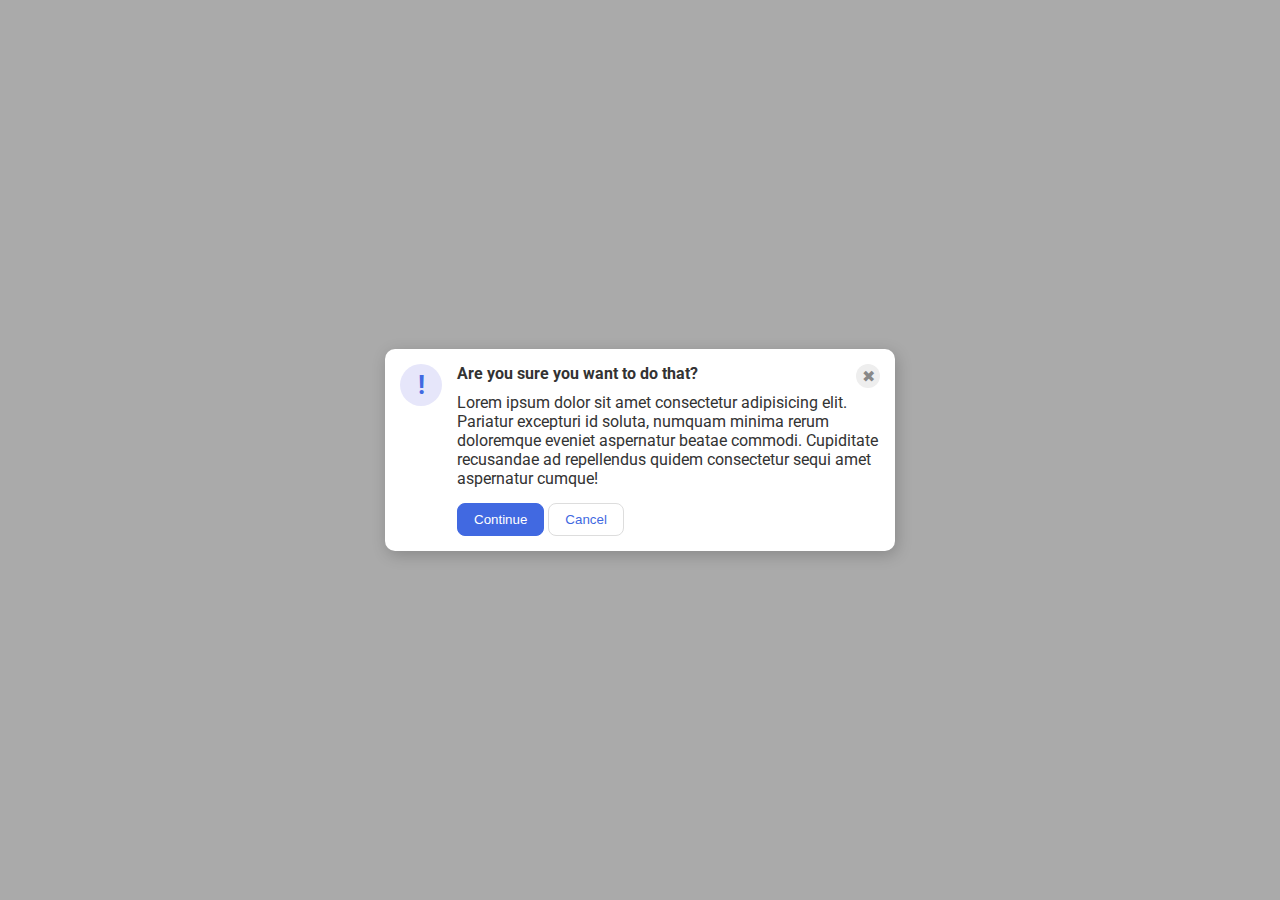
<file: flex/05-flex-modal/index.html>
<!DOCTYPE html>
<html lang="en">
  <head>
    <meta charset="UTF-8">
    <meta http-equiv="X-UA-Compatible" content="IE=edge">
    <meta name="viewport" content="width=device-width, initial-scale=1.0">
    <link rel="stylesheet" href="style.css">
    <title>Modal</title>
  </head>
  <body>
    <div class="modal">

      <div class="left">
        <div class="icon">!</div>
      </div>
      
      <div class="right">

        <div class="top">
          <div class="header">Are you sure you want to do that?</div>
          <div class="close-button">✖</div>
        </div>

        <div class="bottom">
          <div class="text">Lorem ipsum dolor sit amet consectetur adipisicing elit. Pariatur excepturi id soluta, numquam minima rerum doloremque eveniet aspernatur beatae commodi. Cupiditate recusandae ad repellendus quidem consectetur sequi amet aspernatur cumque!</div>
        </div>

        <div class="buttons">
          <button class="continue">Continue</button>
          <button class="cancel">Cancel</button>
        </div>
      </div>

    </div>
  </body>
</html>
</file>
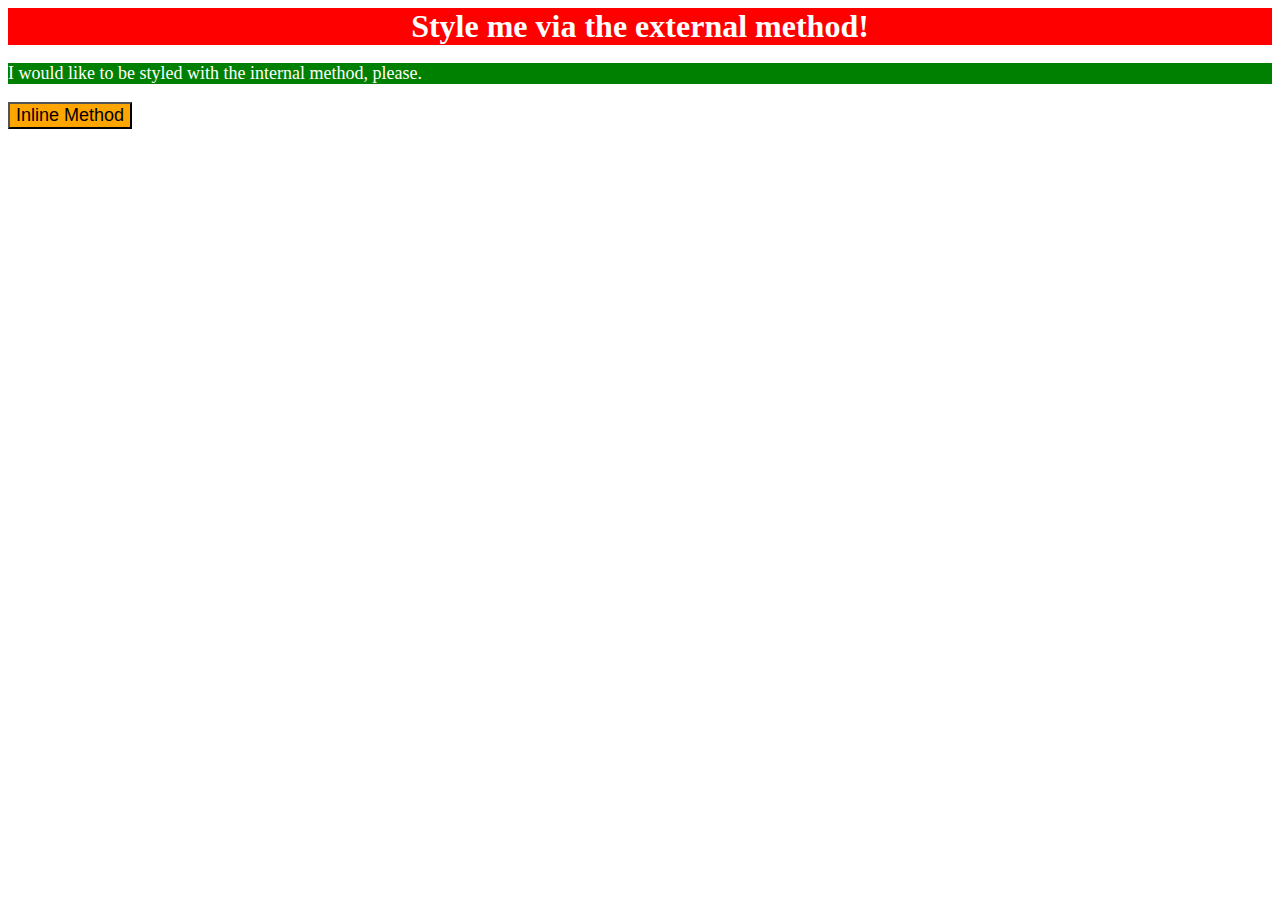
<file: foundations - DONE/01-css-methods/index.html>
<!DOCTYPE html>
<html lang="en">
  <head>
    <meta charset="UTF-8">
    <meta http-equiv="X-UA-Compatible" content="IE=edge">
    <meta name="viewport" content="width=device-width, initial-scale=1.0">
    <link rel="stylesheet" href="style.css">
    <title>Methods for Adding CSS</title>
    <style>
      p {
        background-color: green;
        color: white;
        font-size: 18px;
      }
    </style>
  </head>
  <body>
    <div>Style me via the external method!</div>
    <p>I would like to be styled with the internal method, please.</p>
    <button style="background-color:orange; font-size:18px;">Inline Method</button>
  </body>
</html>
</file>
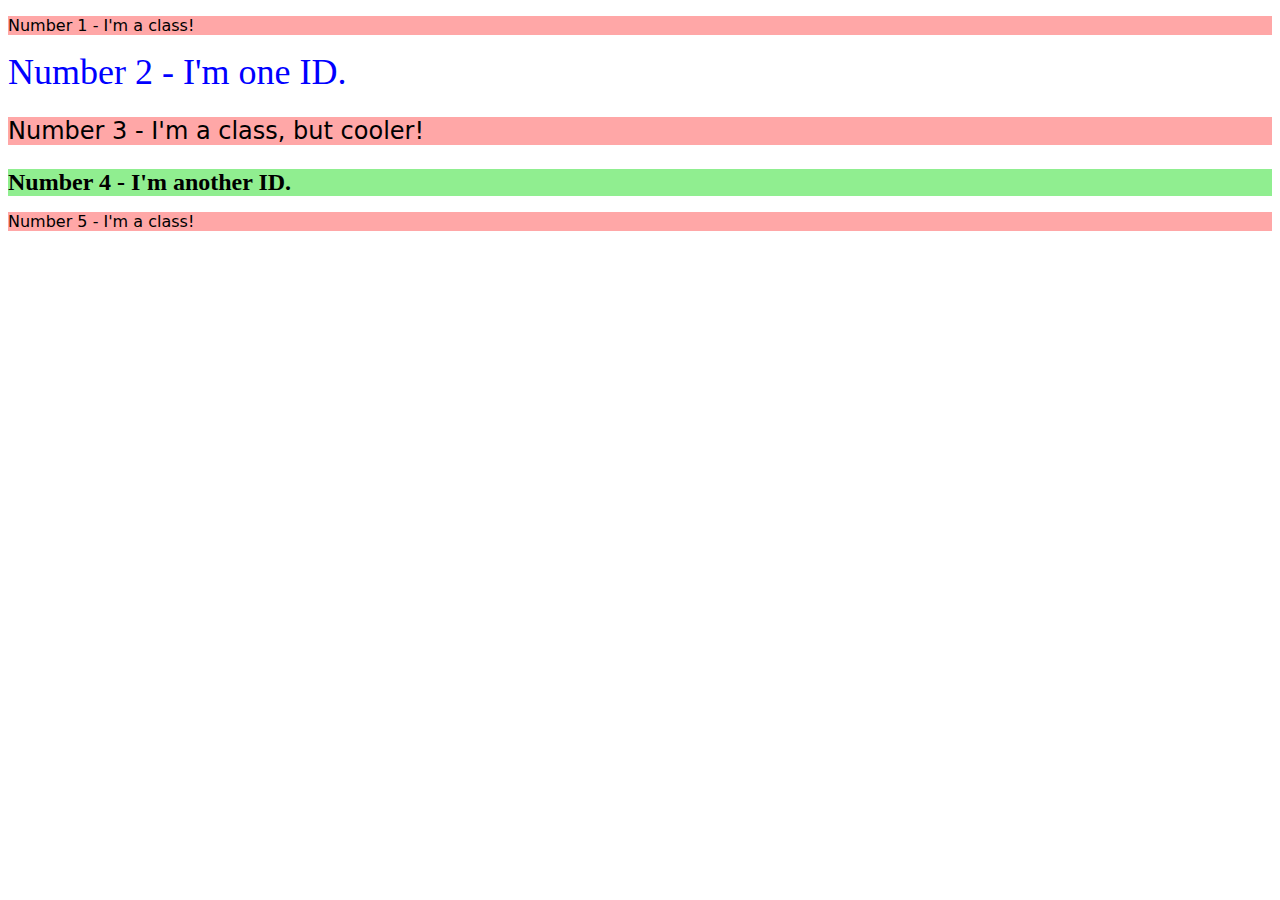
<file: foundations - DONE/02-class-id-selectors/index.html>
<!DOCTYPE html>
<html lang="en">
  <head>
    <meta charset="UTF-8">
    <meta http-equiv="X-UA-Compatible" content="IE=edge">
    <meta name="viewport" content="width=device-width, initial-scale=1.0">
    <title>Class and ID Selectors</title>
    <link rel="stylesheet" href="style.css">
  </head>
  <body>
    <p class="exerTwo">Number 1 - I'm a class!</p>
    <div id="id2">Number 2 - I'm one ID.</div>
    <p class="exerTwo" id="id3">Number 3 - I'm a class, but cooler!</p>
    <div id="id4">Number 4 - I'm another ID.</div>
    <p class="exerTwo">Number 5 - I'm a class!</p>
  </body>
</html>
</file>
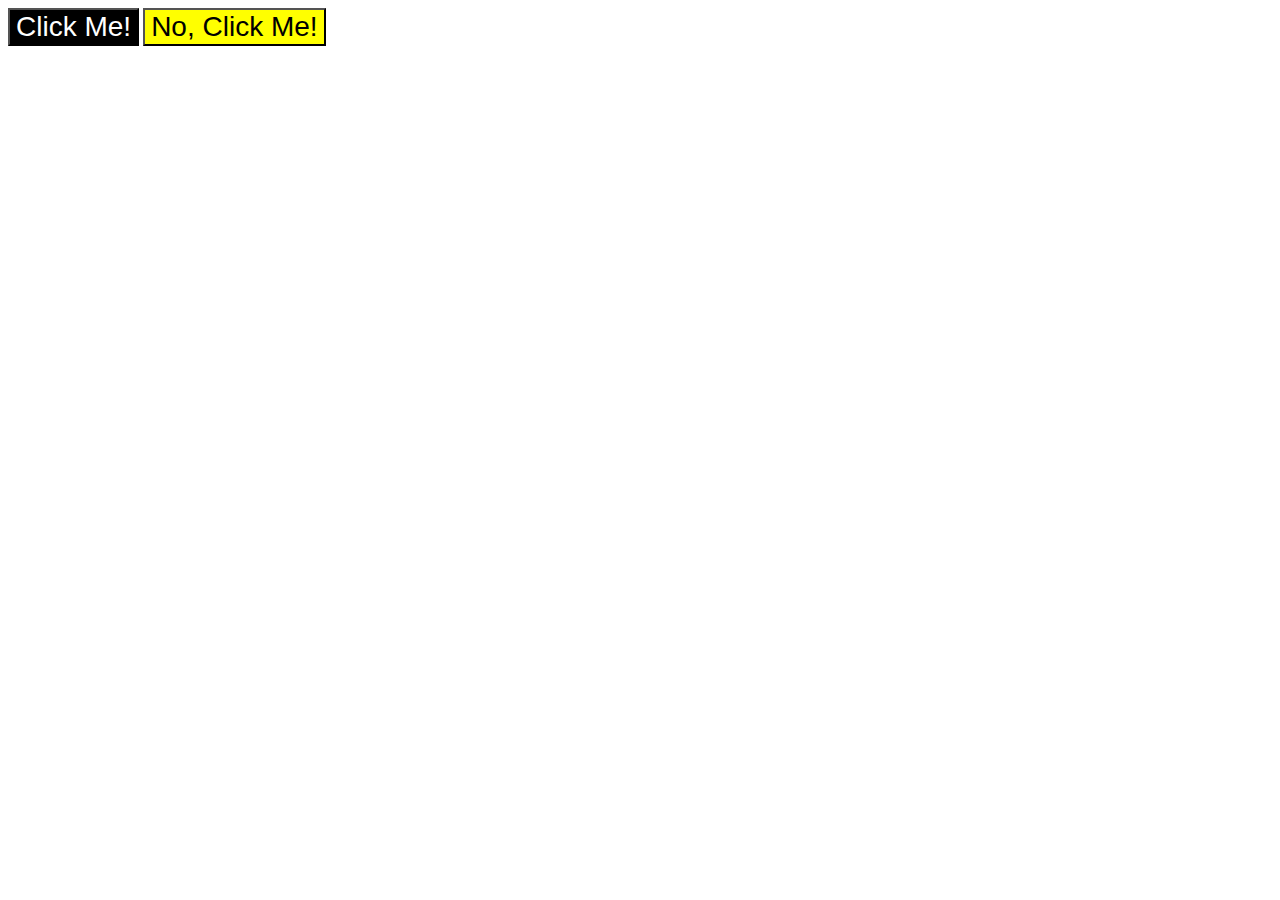
<file: foundations - DONE/03-grouping-selectors/index.html>
<!DOCTYPE html>
<html lang="en">
  <head>
    <meta charset="UTF-8">
    <meta http-equiv="X-UA-Compatible" content="IE=edge">
    <meta name="viewport" content="width=device-width, initial-scale=1.0">
    <title>Grouping Selectors</title>
    <link rel="stylesheet" href="style.css">
  </head>
  <body>
    <button class="uniOne">Click Me!</button>
    <button class="uniTwo">No, Click Me!</button>
  </body>
</html>
</file>
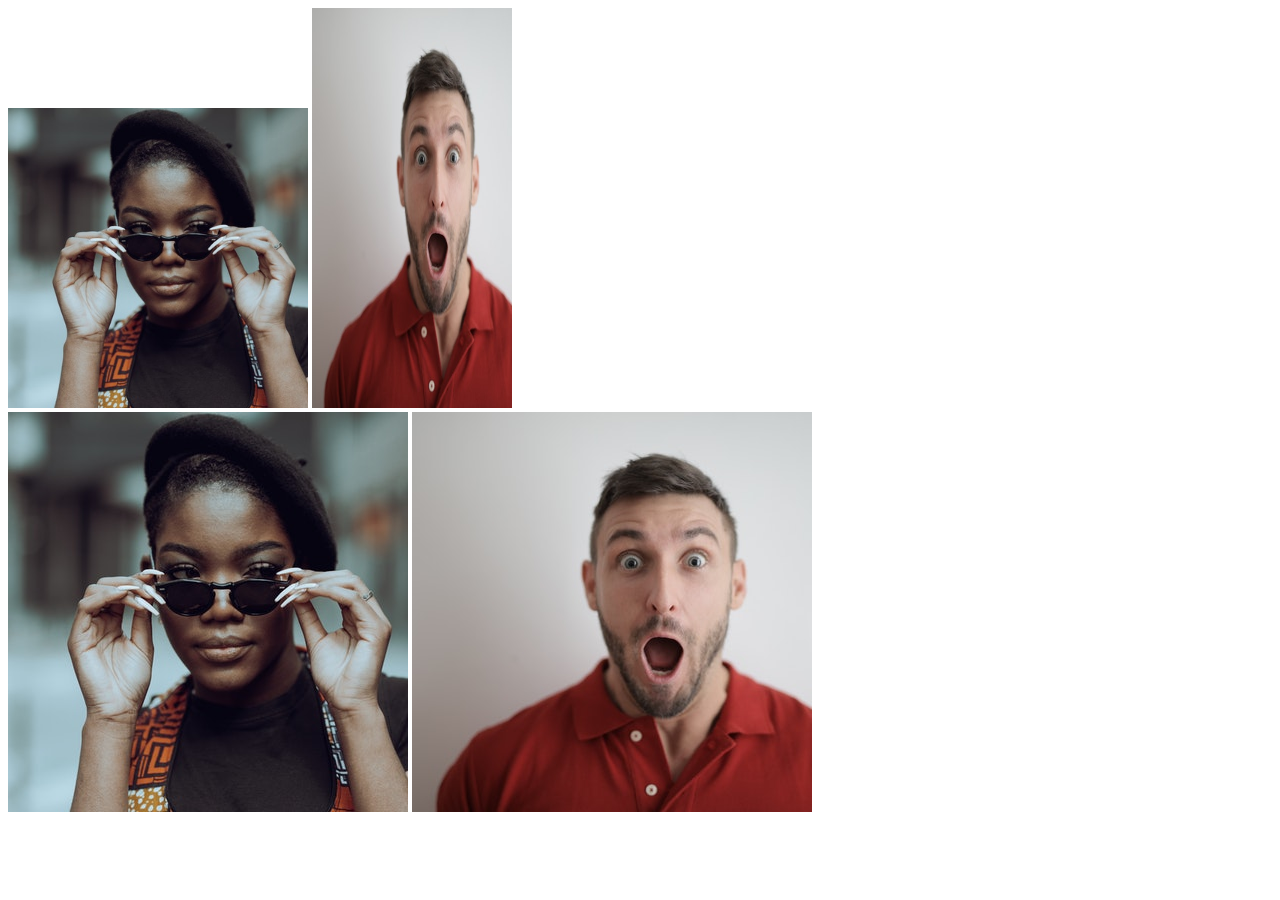
<file: foundations - DONE/04-chaining-selectors/index.html>
<!DOCTYPE html>
<html lang="en">
  <head>
    <meta charset="UTF-8">
    <meta http-equiv="X-UA-Compatible" content="IE=edge">
    <meta name="viewport" content="width=device-width, initial-scale=1.0">
    <title>Chaining Selectors</title>
    <link rel="stylesheet" href="style.css">
  </head>
  <body>
    <!-- Use the classes BELOW this line -->
    <div>
      <img class="avatar proportioned" src="./pexels-katho-mutodo-8434791.jpg" alt="">
      <img class="avatar distorted" src="./pexels-andrea-piacquadio-3777931.jpg" alt="">
    </div>
    <!-- Use the classes ABOVE this line -->
    <div>
      <img class="original proportioned" src="./pexels-katho-mutodo-8434791.jpg" alt="">
      <img class="original distorted" src="./pexels-andrea-piacquadio-3777931.jpg" alt="">
    </div>
  </body>
</html>
</file>
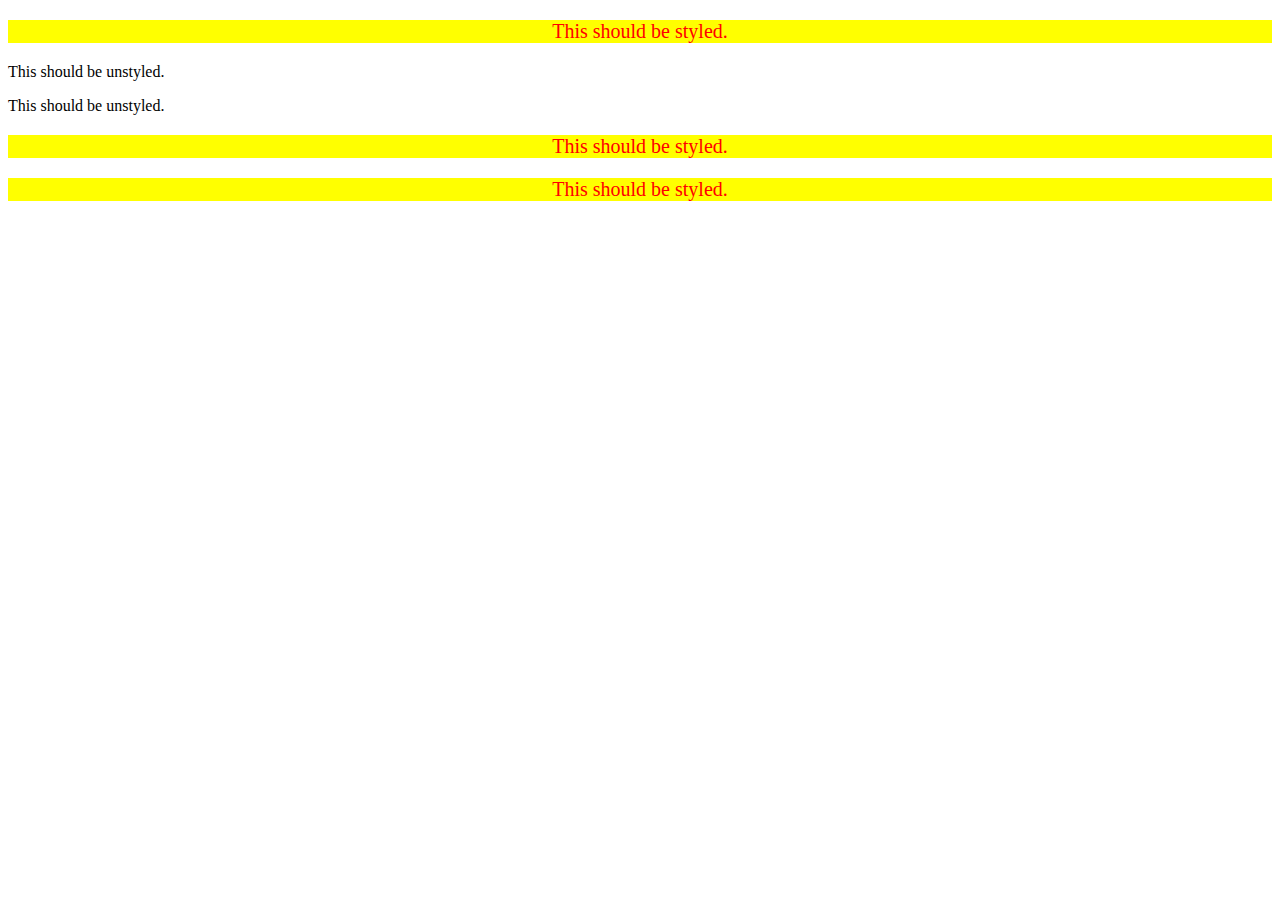
<file: foundations - DONE/05-descendant-combinator/index.html>
<!DOCTYPE html>
<html lang="en">
  <head>
    <meta charset="UTF-8">
    <meta http-equiv="X-UA-Compatible" content="IE=edge">
    <meta name="viewport" content="width=device-width, initial-scale=1.0">
    <title>Descendant Combinator</title>
    <link rel="stylesheet" href="style.css">
  </head>
  <body>
    <div class="container">
      <p class="text">This should be styled.</p>
    </div>
    <p class="text">This should be unstyled.</p>
    <p class="text">This should be unstyled.</p>
    <div class="container">
      <p class="text">This should be styled.</p>
      <p class="text">This should be styled.</p>
    </div>
  </body>
</html>
</file>
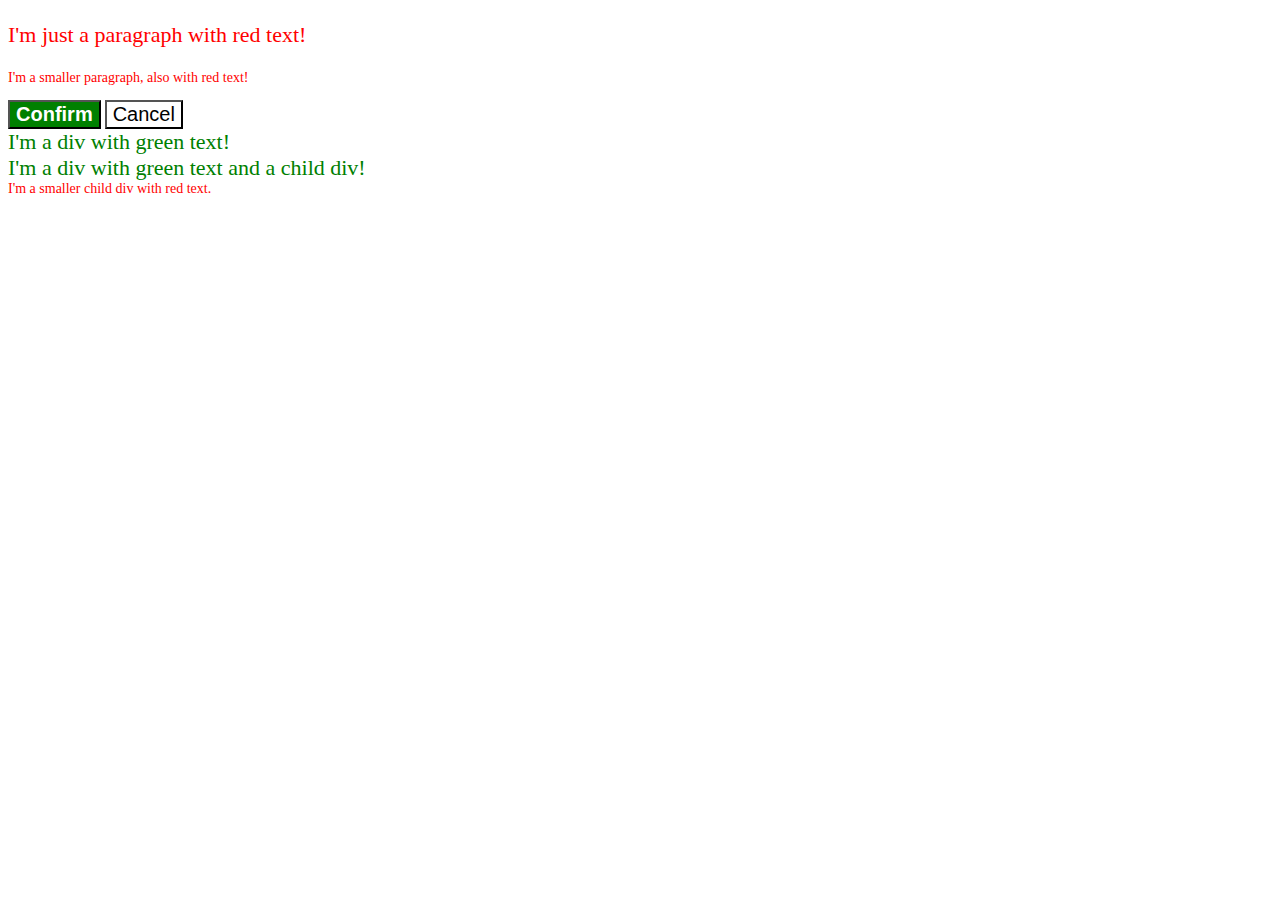
<file: foundations - DONE/06-cascade-fix/index.html>
<!DOCTYPE html>
<html lang="en">
  <head>
    <meta charset="UTF-8">
    <meta http-equiv="X-UA-Compatible" content="IE=edge">
    <meta name="viewport" content="width=device-width, initial-scale=1.0">
    <title>Fix the Cascade</title>
    <link rel="stylesheet" href="style.css">
  </head>
  <body>
    <p class="para">I'm just a paragraph with red text!</p>
    <p class="para small-para">I'm a smaller paragraph, also with red text!</p>

    <button id="confirm-button" class="button confirm">Confirm</button>
    <button id="cancel-button" class="button cancel">Cancel</button>

    <div class="text">I'm a div with green text!</div>
    <div class="text">I'm a div with green text and a child div!
      <div class="text child">I'm a smaller child div with red text.</div>
    </div>
  </body>
</html>
</file>
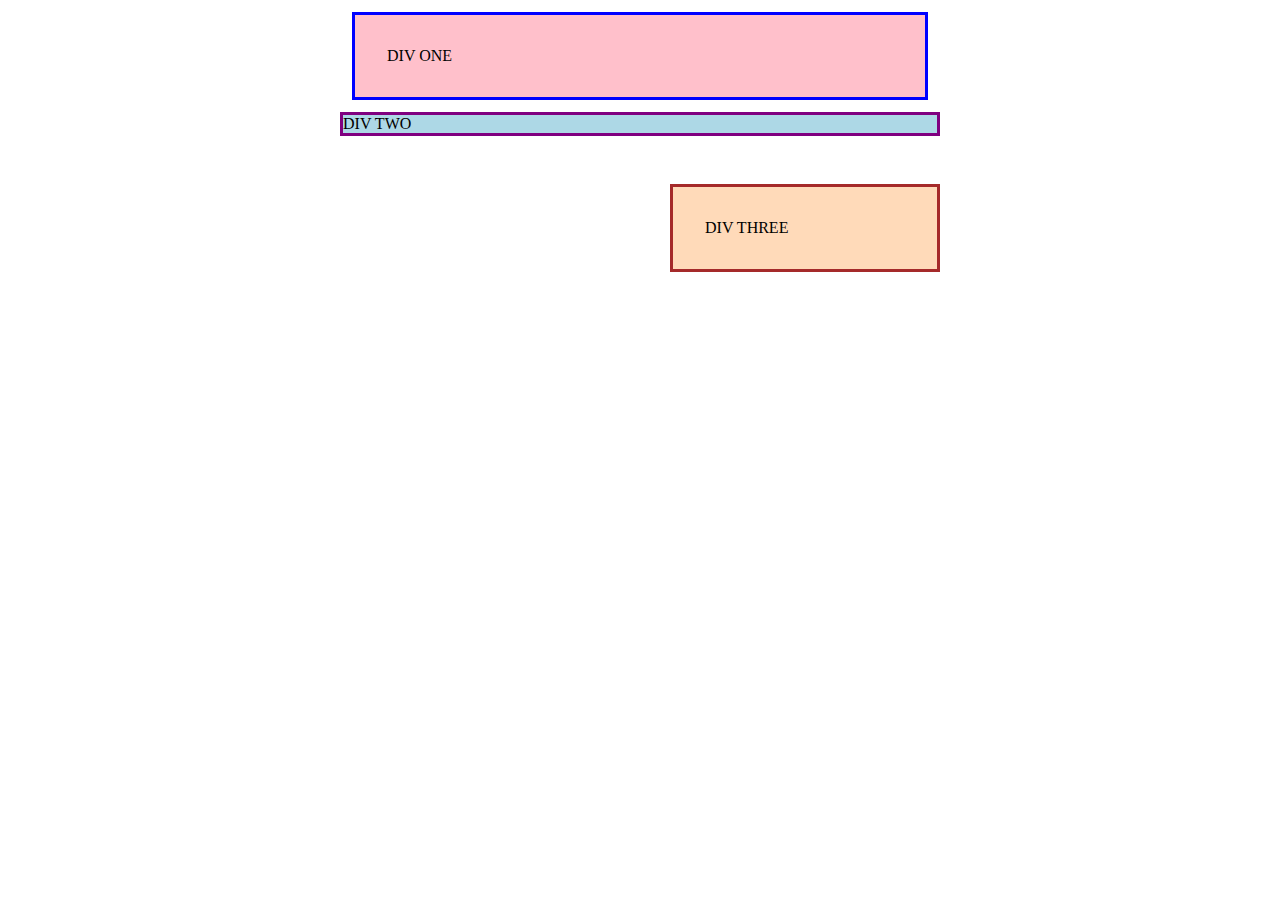
<file: margin-and-padding - DONE/01-margin-and-padding-1/index.html>
<!DOCTYPE html>
<html lang="en">
  <head>
    <meta charset="UTF-8">
    <meta http-equiv="X-UA-Compatible" content="IE=edge">
    <meta name="viewport" content="width=device-width, initial-scale=1.0">
    <title>Margin and Padding exercise</title>
    <link rel="stylesheet" href="style.css">
  </head>
  <body>
    <div class="one">
      DIV ONE
    </div>
    <div class="two">
      DIV TWO
    </div>
    <div class="three">
      DIV THREE
    </div>
  </body>
</html>
</file>
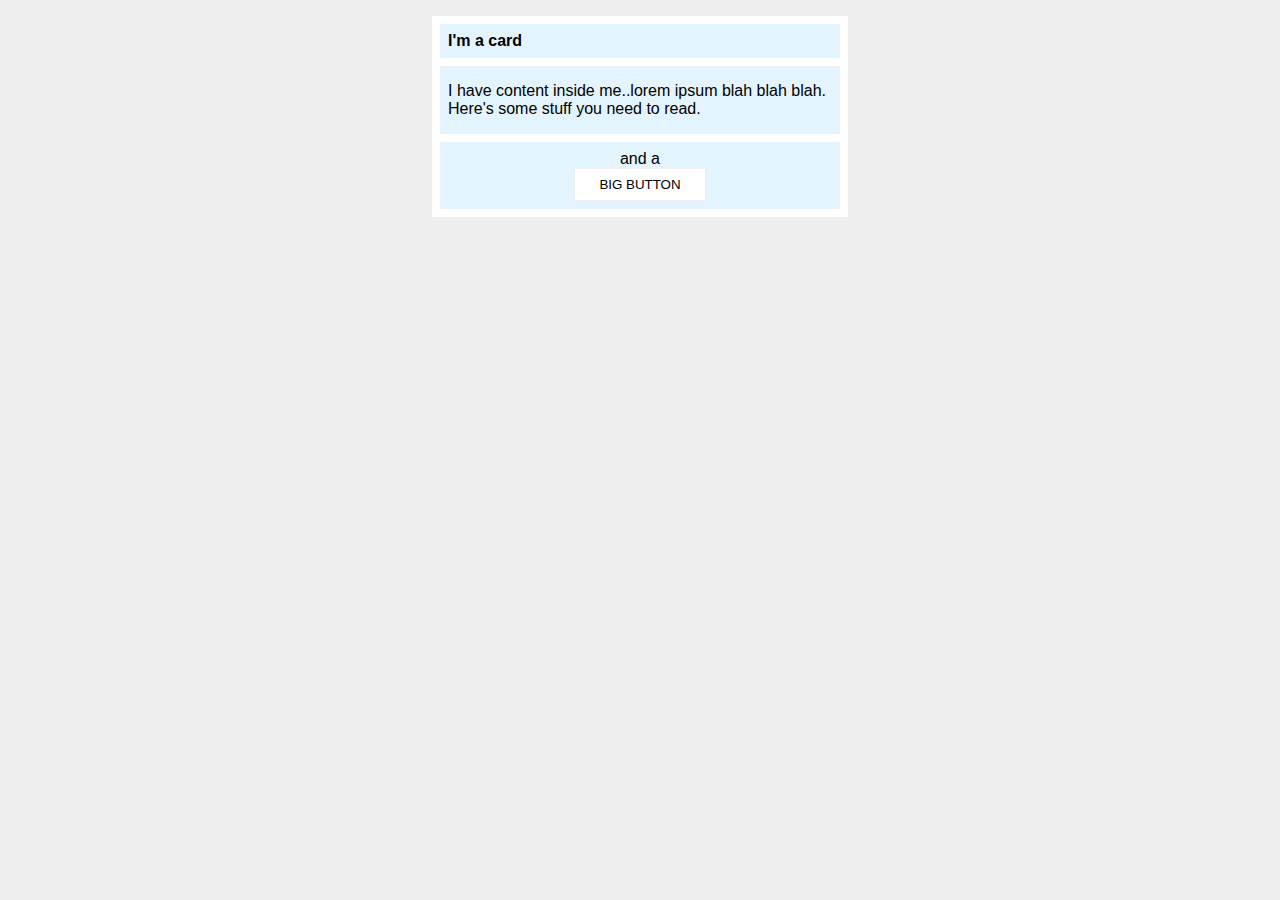
<file: margin-and-padding - DONE/02-margin-and-padding-2/index.html>
<!DOCTYPE html>
<html lang="en">
  <head>
    <meta charset="UTF-8">
    <meta http-equiv="X-UA-Compatible" content="IE=edge">
    <meta name="viewport" content="width=device-width, initial-scale=1.0">
    <title>Margin and Padding exercise 2</title>
    <link rel="stylesheet" href="style.css">
  </head>
  <body>
    <div class="card">
      <h1 class="title">I'm a card</h1>
      <div class="content">I have content inside me..lorem ipsum blah blah blah. Here's some stuff you need to read.</div>
      <div class="button-container">and a <button>BIG BUTTON</button></div>
    </div>
  </body>
</html>
</file>
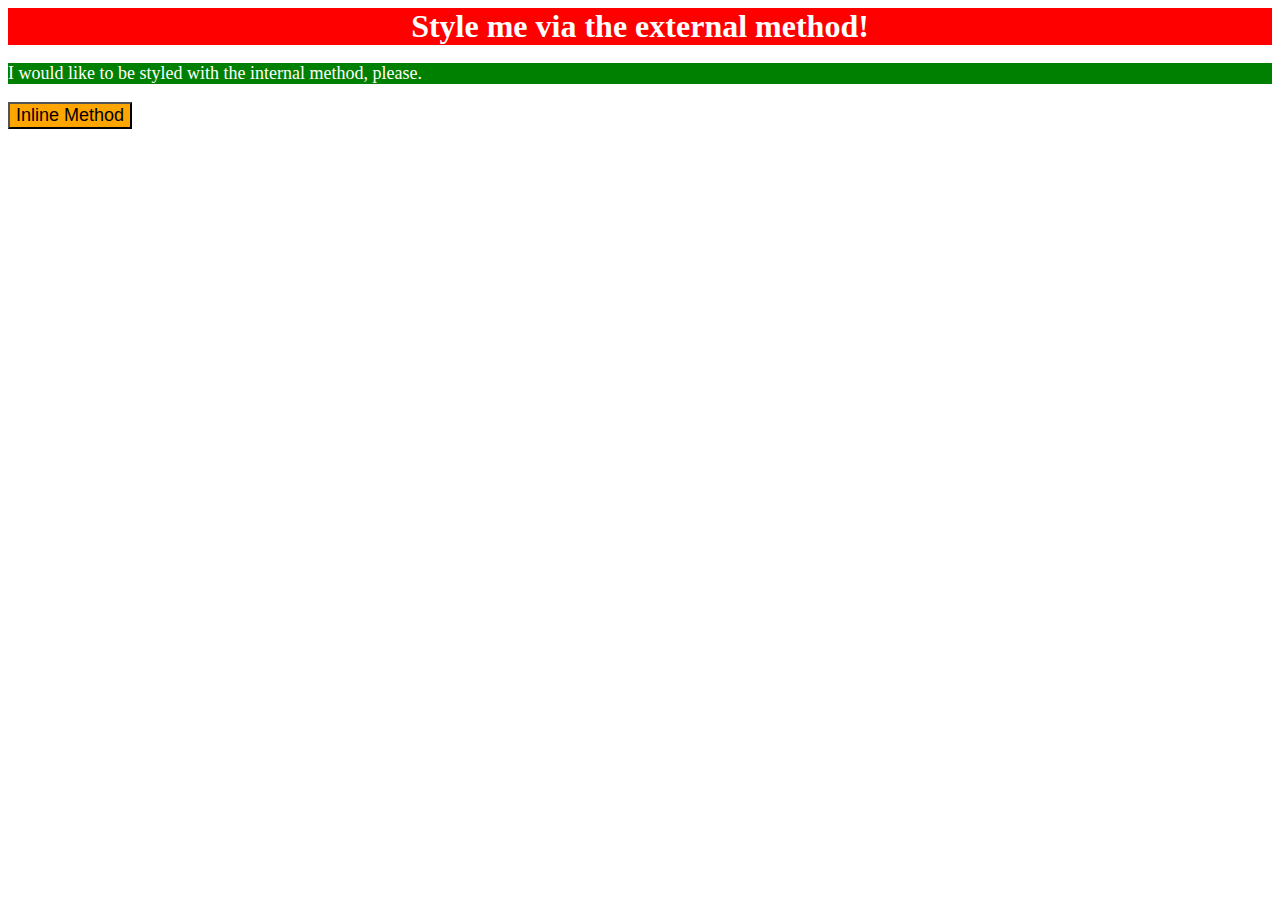
<file: foundations - DONE/01-css-methods/solution/solution.html>
<!DOCTYPE html>
<html lang="en">
  <head>
    <meta charset="UTF-8">
    <meta http-equiv="X-UA-Compatible" content="IE=edge">
    <meta name="viewport" content="width=device-width, initial-scale=1.0">
    <title>Methods for Adding CSS</title>
    <link rel="stylesheet" href="solution.css">

    <style>
      p {
        background-color: green;
        color: white;
        font-size: 18px;
      }
    </style>
  </head>
  <body>
    <div>Style me via the external method!</div>
    <p>I would like to be styled with the internal method, please.</p>
    <button style="background-color: orange; font-size: 18px;">Inline Method</button>
  </body>
</html>
</file>
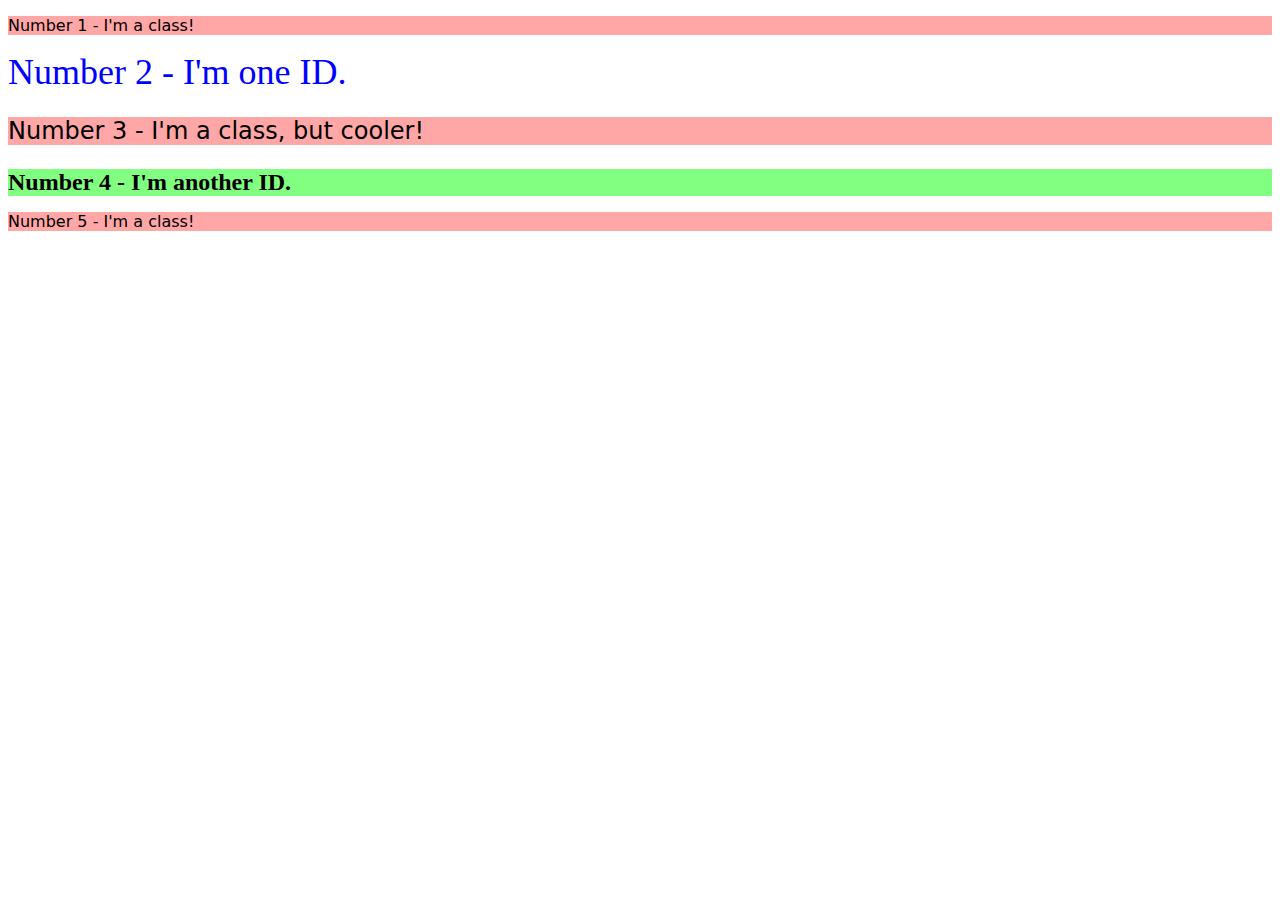
<file: foundations - DONE/02-class-id-selectors/solution/solution.html>
<!DOCTYPE html>
<html lang="en">
  <head>
    <meta charset="UTF-8">
    <meta http-equiv="X-UA-Compatible" content="IE=edge">
    <meta name="viewport" content="width=device-width, initial-scale=1.0">
    <title>Class and ID Selectors</title>
    <link rel="stylesheet" href="solution.css">
  </head>
  <body>
    <p class="odd">Number 1 - I'm a class!</p>
    <div id="two">Number 2 - I'm one ID.</div>
    <p class="odd oddly-cool">Number 3 - I'm a class, but cooler!</p>
    <div id="four">Number 4 - I'm another ID.</div>
    <p class="odd">Number 5 - I'm a class!</p>
  </body>
</html>
</file>
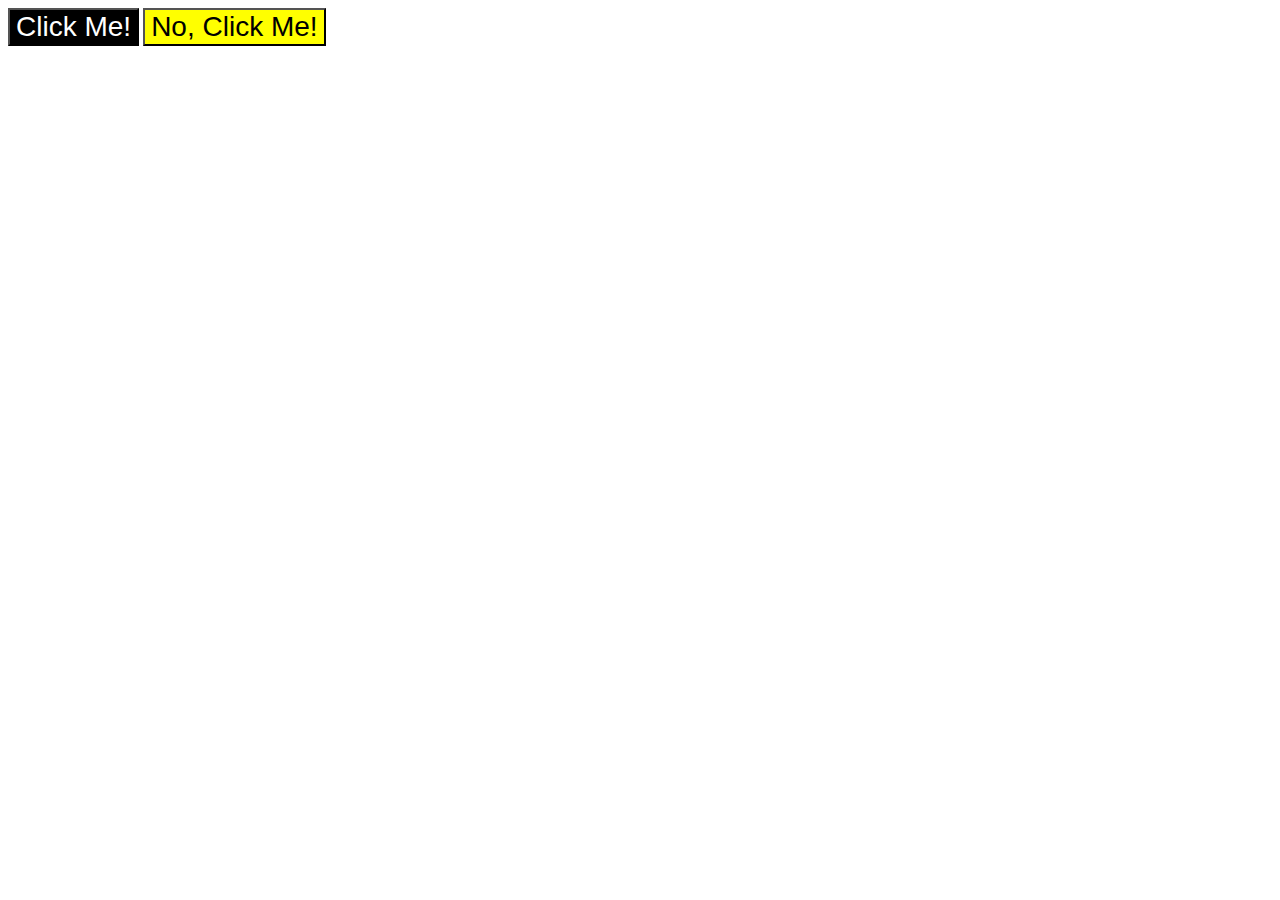
<file: foundations - DONE/03-grouping-selectors/solution/solution.html>
<!DOCTYPE html>
  <html lang="en">
  <head>
    <meta charset="UTF-8">
    <meta http-equiv="X-UA-Compatible" content="IE=edge">
    <meta name="viewport" content="width=device-width, initial-scale=1.0">
    <title>Grouping Selectors</title>
    <link rel="stylesheet" href="solution.css">
  </head>
  <body>
    <button class="inverted">Click Me!</button>
    <button class="fancy">No, Click Me!</button>
  </body>
</html>
</file>
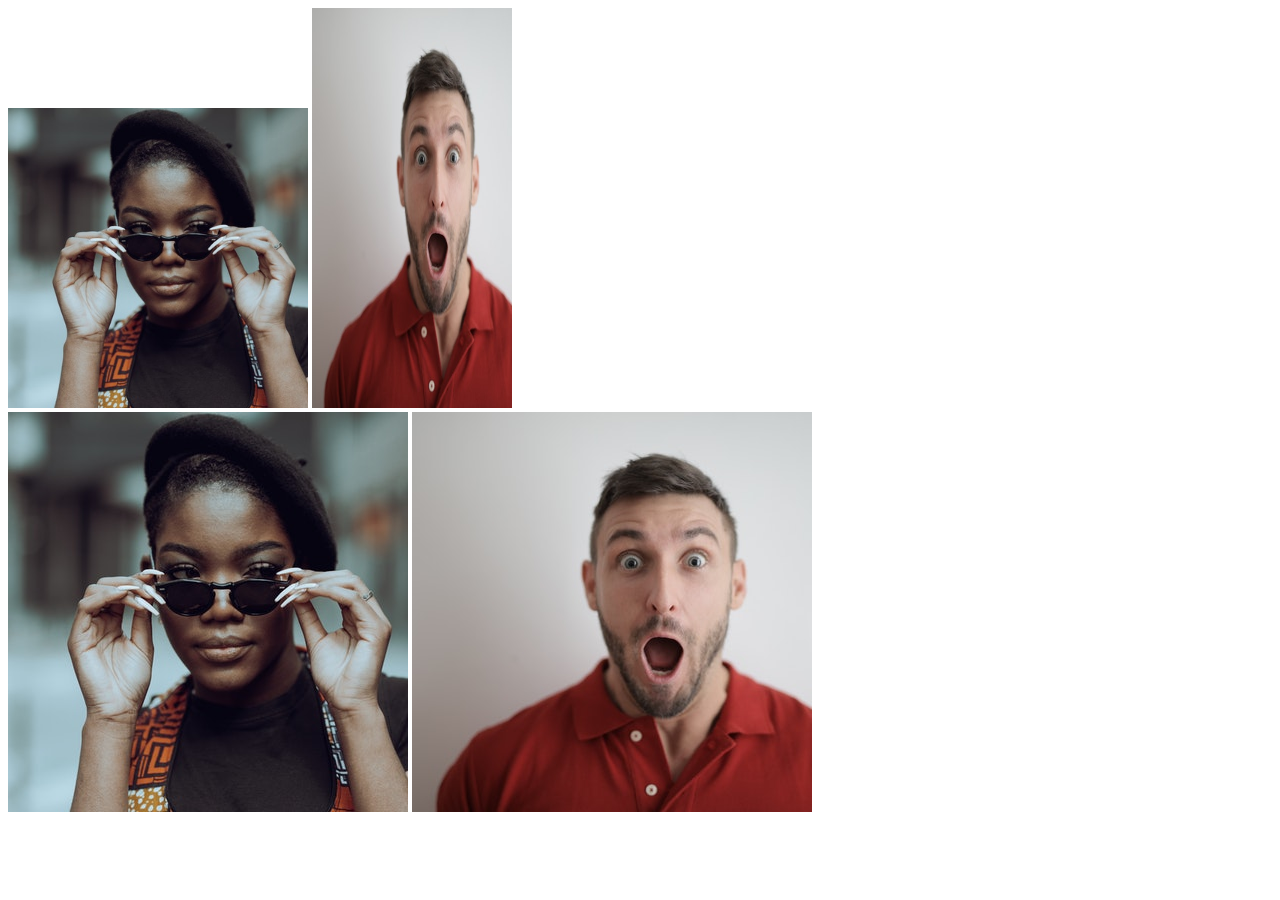
<file: foundations - DONE/04-chaining-selectors/solution/solution.html>
<!DOCTYPE html>
<html lang="en">
  <head>
    <meta charset="UTF-8">
    <meta http-equiv="X-UA-Compatible" content="IE=edge">
    <meta name="viewport" content="width=device-width, initial-scale=1.0">
    <title>Chaining Selectors</title>
    <link rel="stylesheet" href="solution.css">
  </head>
  <body>
    <div>
      <img class="avatar proportioned" src="../pexels-katho-mutodo-8434791.jpg" alt="">
      <img class="avatar distorted" src="../pexels-andrea-piacquadio-3777931.jpg" alt="">
    </div>
    <div>
      <img class="original proportioned" src="../pexels-katho-mutodo-8434791.jpg" alt="">
      <img class="original distorted" src="../pexels-andrea-piacquadio-3777931.jpg" alt="">
    </div>
  </body>
</html>
</file>
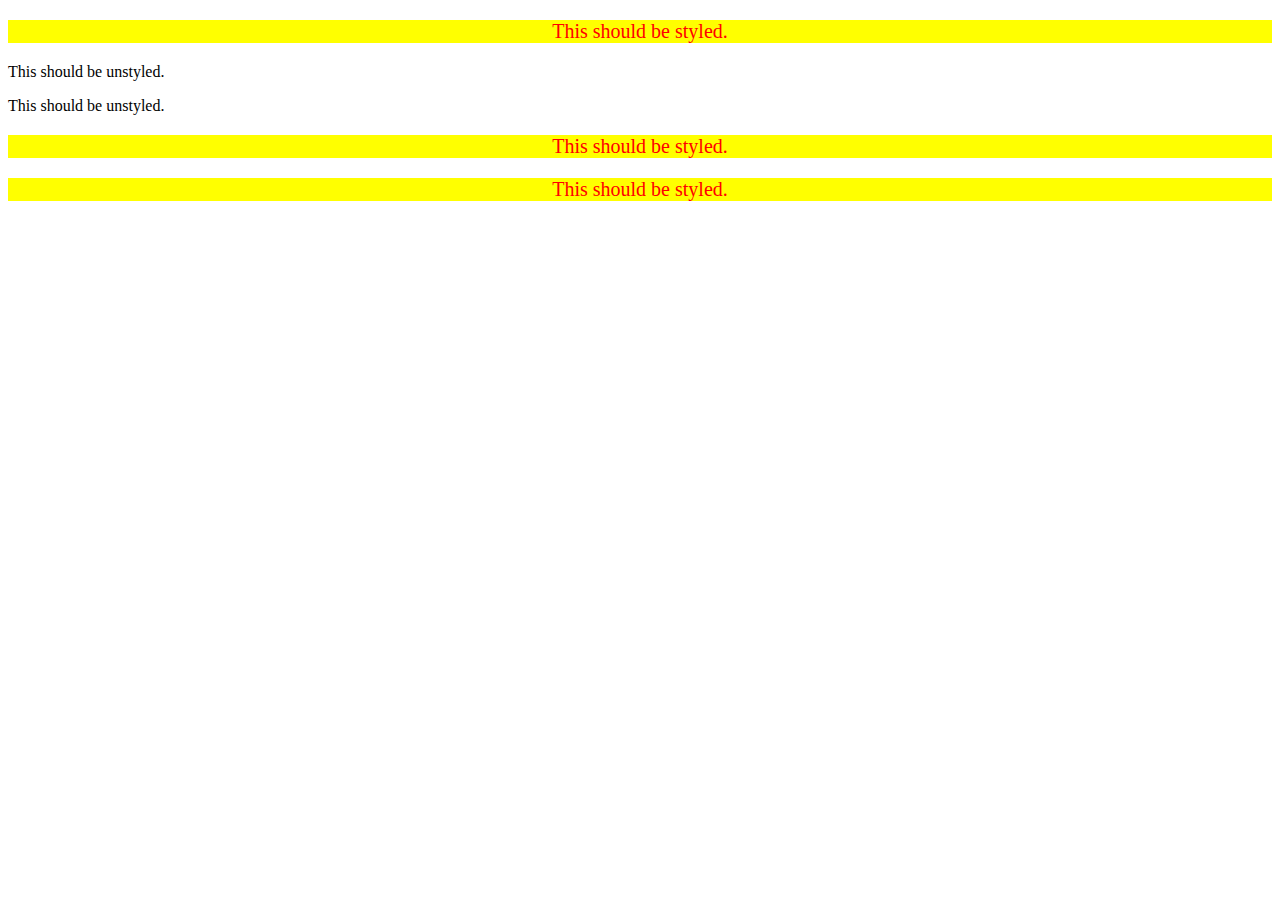
<file: foundations - DONE/05-descendant-combinator/solution/solution.html>
<!DOCTYPE html>
<html lang="en">
  <head>
    <meta charset="UTF-8">
    <meta http-equiv="X-UA-Compatible" content="IE=edge">
    <meta name="viewport" content="width=device-width, initial-scale=1.0">
    <title>Descendant Combinator</title>
    <link rel="stylesheet" href="solution.css">
  </head>
  <body>
    <div class="container">
      <p class="text">This should be styled.</p>
    </div>
    <p class="text">This should be unstyled.</p>
    <p class="text">This should be unstyled.</p>
    <div class="container">
      <p class="text">This should be styled.</p>
      <p class="text">This should be styled.</p>
    </div>
  </body>
</html>
</file>
<file: flex/05-flex-modal/style.css>
@import url('https://fonts.googleapis.com/css2?family=Roboto:wght@400;700&display=swap');

html, body {
  height: 100%;
}

body {
  font-family: Roboto, sans-serif;
  margin: 0;
  background: #aaa;
  color: #333;
  /* I'll give you this one for free lol */
  display: flex;
  align-items: center;
  justify-content: center;
}

.modal {
  background: white;
  width: 480px;
  border-radius: 10px;
  box-shadow: 2px 4px 16px rgba(0,0,0,.2);
}

.icon {
  color: royalblue;
  font-size: 26px;
  font-weight: 700;
  background: lavender;
  width: 42px;
  height: 42px;
  border-radius: 50%;
  display: flex;
  align-items: center;
  justify-content: center;
}

.close-button {
  background: #eee;
  border-radius: 50%;
  color: #888;
  font-weight: 400;
  font-size: 16px;
  height: 24px;
  width: 24px;
  display: flex;
  align-items: center;
  justify-content: center;
}

button {
  padding: 8px 16px;
  border-radius: 8px;
}

button.continue {
  background: royalblue;
  border: 1px solid royalblue;
  color: white;
}

button.cancel {
  background: white;
  border: 1px solid #ddd;
  color: royalblue;
}

/* Muh Solution */

.modal {
  padding: 15px;
  display: flex;
}

.left {
  padding-right: 15px;
}

.right {
  display: flex;
  flex-direction: column;
}

.top {
  display: flex;
}

.header {
  font-weight: bold;
  margin-bottom: 10px;
}

.close-button {
  margin-left: auto;
}

.buttons {
  margin-top: 15px
}
</file>
<file: foundations - DONE/01-css-methods/style.css>
div {
    background-color: red;
    color: white;
    font-size: 32px;
    text-align: center;
    font-weight: bold;
}
</file>
<file: foundations - DONE/02-class-id-selectors/style.css>
.exerTwo {
    background-color: #ffa7a7;
    font-family: Verdana, "DejaVu Sans", sans-serif;
}

#id2 {
    color: blue;
    font-size: 36px;
}

#id3 {
    font-size: 24px;
}

#id4 {
    background-color: lightgreen;
    font-size: 24px;
    font-weight: bold;
}
</file>
<file: foundations - DONE/03-grouping-selectors/style.css>
.uniOne {
    background-color: black;
    color: white;
}

.uniTwo {
    background-color: yellow;
}

.uniOne, .uniTwo {
    font-size: 28px;
    font-family: Helvetica, 'Times New Roman', sans-serif;
}
</file>
<file: foundations - DONE/04-chaining-selectors/style.css>
.avatar.proportioned {
    width: 300px;
    height: auto;
}

.avatar.distorted {
    width: 200px;
    height: 400px;
}
</file>
<file: foundations - DONE/05-descendant-combinator/style.css>
div p {
    background-color: yellow;
    color: red;
    font-size: 20px;
    text-align: center;
}
</file>
<file: foundations - DONE/06-cascade-fix/style.css>
.para {
  font-size: 22px;
}

.small-para {
  font-size: 14px;
}

.para,
.small-para {
  color: hsl(0, 100%, 50%);
}  

.button {
  background-color: rgb(255, 255, 255);
  color: rgb(0, 0, 0);
  font-size: 20px;
}

.confirm {
  background: green;
  color: white;
  font-weight: bold;
}

div.text {
  color: green;
  font-size: 22px;
}

div.child {
  color: red;
  font-size: 14px;
}
</file>
<file: margin-and-padding - DONE/01-margin-and-padding-1/style.css>
body {
  max-width: 600px;
  margin: 0 auto;
}

.one {
  background: pink;
  border: 3px solid blue;
  /* CHANGE ME */
  padding: 32px;
  margin: 12px;
}

.two {
  background: lightblue;
  border: 3px solid purple;
  /* CHANGE ME */
  margin-bottom: 48px;
}

.three {
  background: peachpuff;
  border: 3px solid brown;
  width: 200px;
  /* CHANGE ME */
  padding: 32px;
  margin-left: 330px;
}
</file>
<file: margin-and-padding - DONE/02-margin-and-padding-2/style.css>
body {
  background: #eee;
  font-family: sans-serif;
}

.card {
  width: 400px;
  background: #fff;
  margin: 16px auto;
  padding: 8px;
}

.title {
  background: #e3f4ff;
  margin-top: 0px;
  margin-bottom: 8px;
  font-size: 16px;
  padding: 8px;
}

.content {
  background: #e3f4ff;
  margin-top: 8px;
  margin-bottom: 8px;
  padding: 16px 8px;
}

.button-container {
  background: #e3f4ff;
  margin-top: 8px;
  margin-bottom: 0px;
  text-align: center;
  padding: 8px;
}

button {
  background: white;
  border: 1px solid #eee;
  display: block;
  margin: auto;
  padding: 8px 24px;
}
</file>
<file: foundations - DONE/01-css-methods/solution/solution.css>
div {
  background-color: red;
  color: white;
  font-size: 32px;
  text-align: center;
  font-weight: bold;
}
</file>
<file: foundations - DONE/02-class-id-selectors/solution/solution.css>
.odd {
  background-color: rgb(255, 167, 167);
  font-family: Verdana, "DejaVu Sans", sans-serif;
}

.oddly-cool {
  font-size: 24px;
}

#two {
  color: #0000ff;
  font-size: 36px;
}

#four {
  background-color: hsl(120, 100%, 75%);
  font-size: 24px;
  font-weight: bold;
}
</file>
<file: foundations - DONE/03-grouping-selectors/solution/solution.css>
.inverted,
.fancy {
  font-family: Helvetica, "Times New Roman", sans-serif;
  font-size: 28px;
}

.inverted {
  background-color: black;
  color: white;
}

.fancy {
  background-color: yellow;
}
</file>
<file: foundations - DONE/04-chaining-selectors/solution/solution.css>
.avatar.proportioned {
  height: auto;
  width: 300px;
}

.avatar.distorted {
  height: 400px;
  width: 200px;
}
</file>
<file: foundations - DONE/05-descendant-combinator/solution/solution.css>
.container .text {
  background-color: yellow;
  color: red;
  font-size: 20px;
  text-align: center;
}

/* Below are some other possible descendant combinators:

div p
div .text
.container p

*/
</file>
